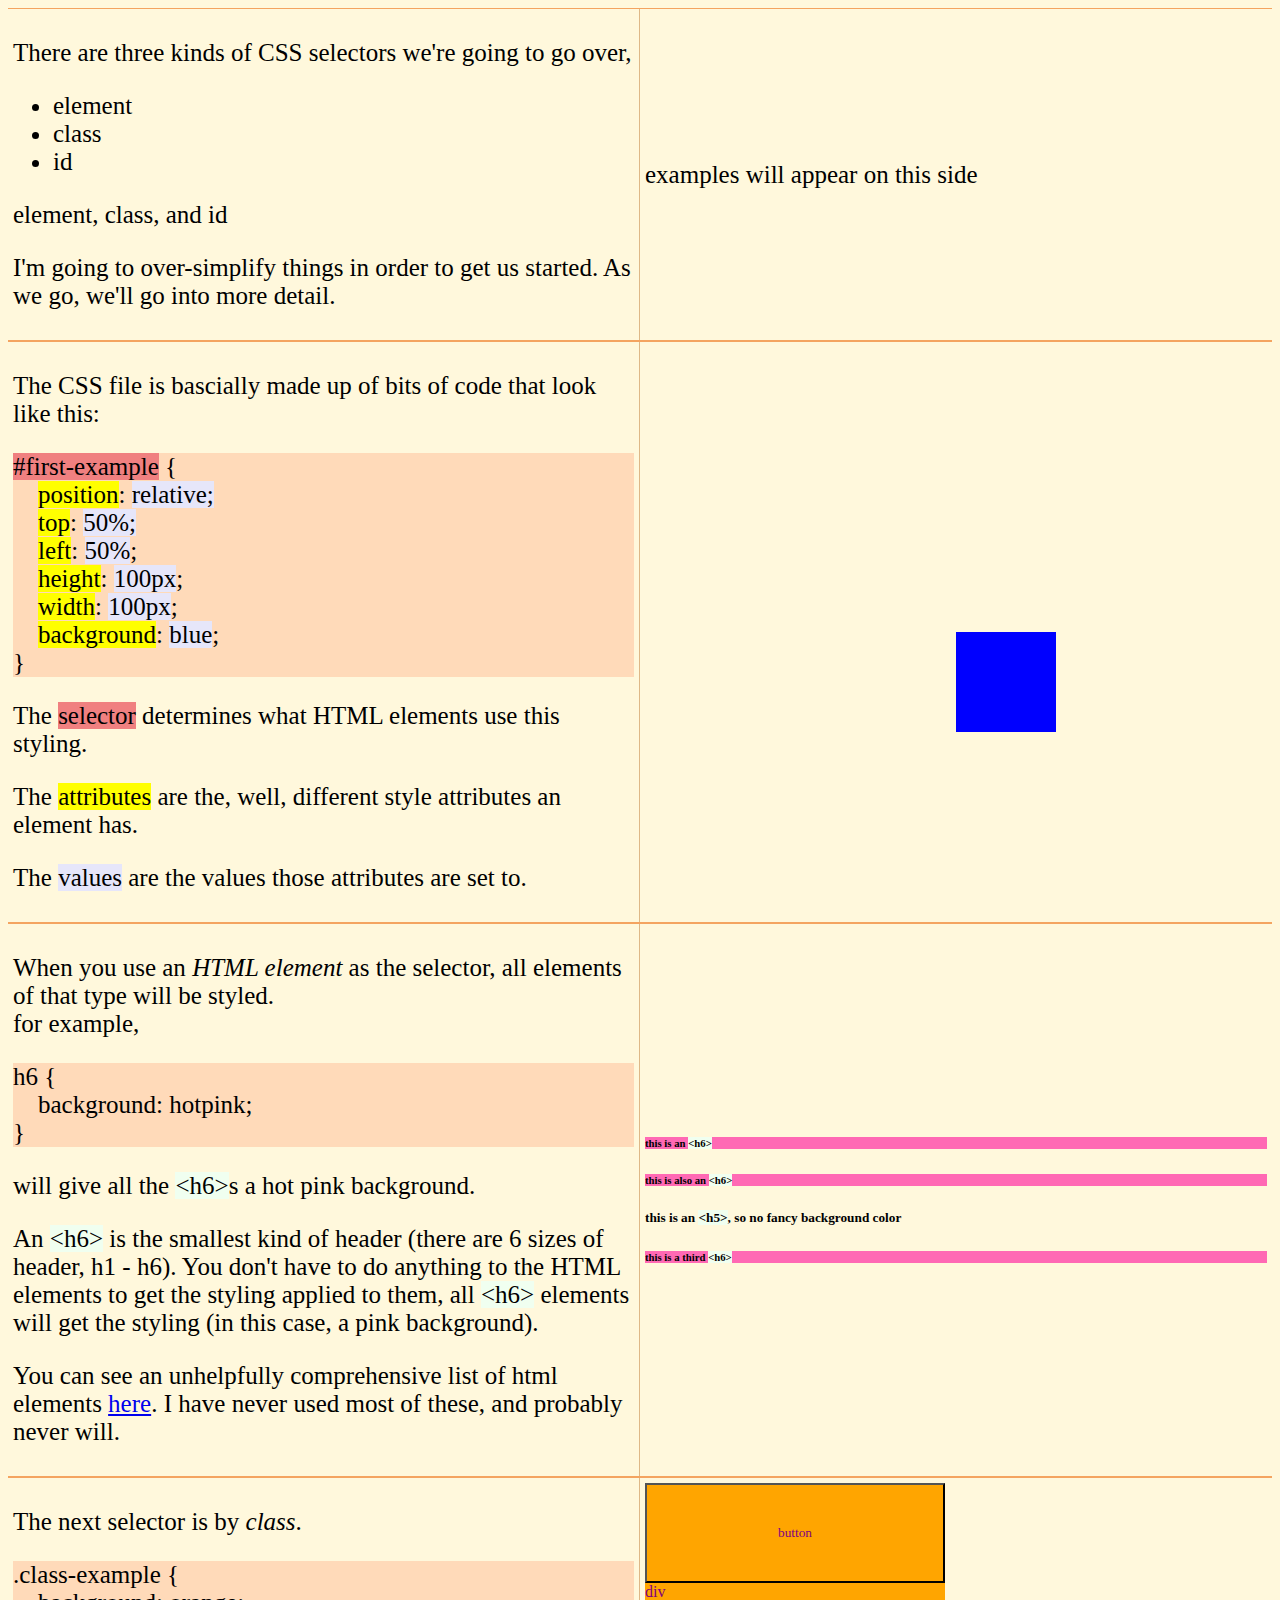
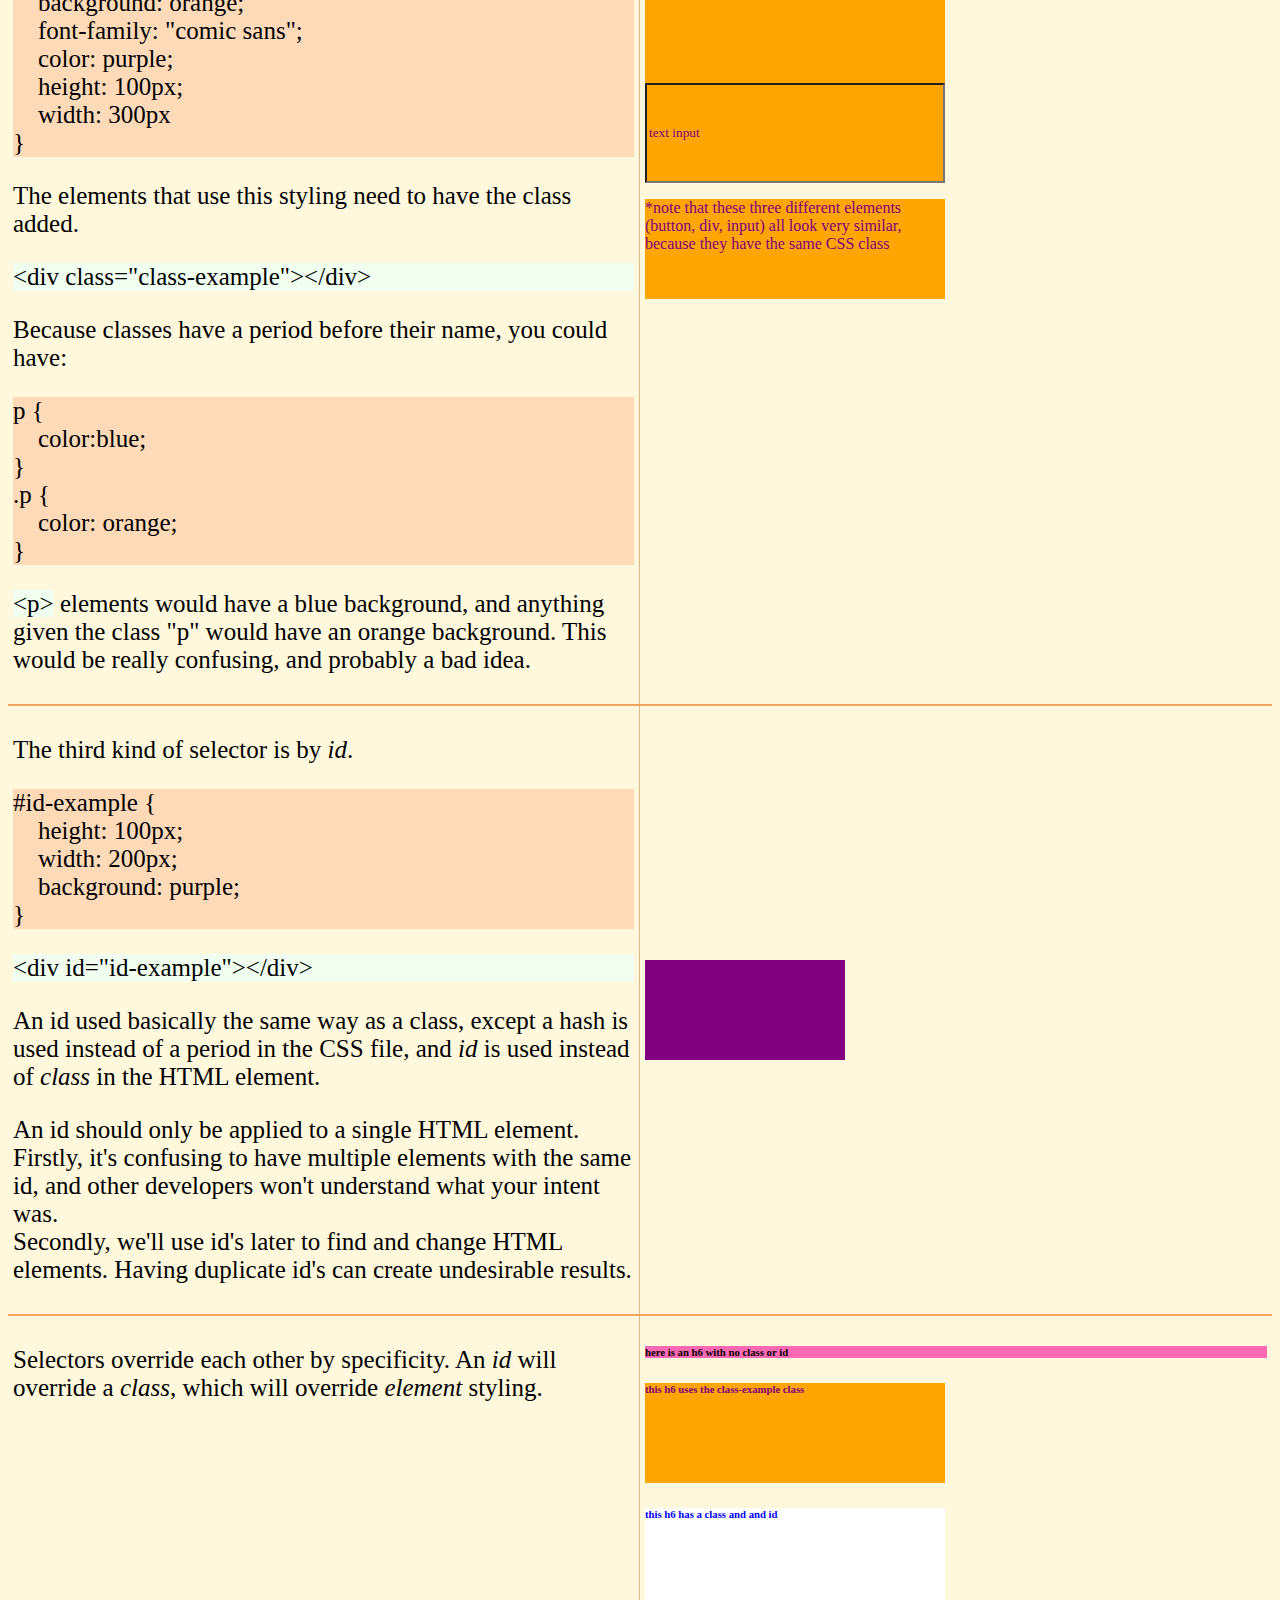
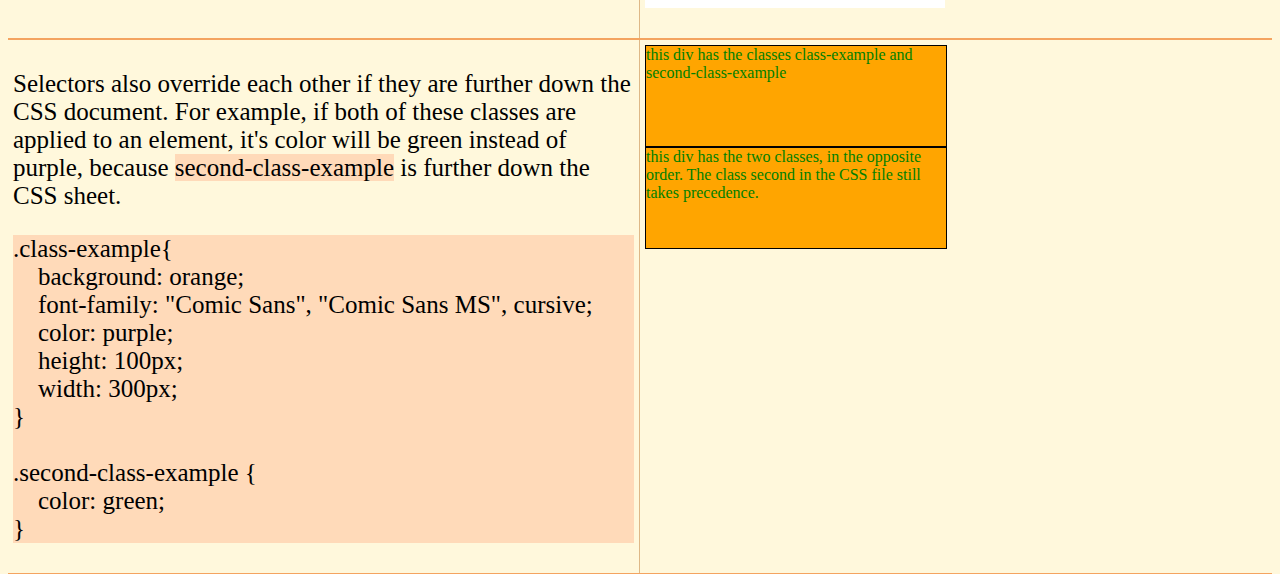
<file: index.html>
<!--
this is the html file.  This is a comment, code that is in the file but
ignored by whatever is processing the file.
-->

<!-- this is the start of the html document -->
<html>

<!--
the head includes stuff to get the page running.  the link element provides
access to the styles.css file
 -->

<head>
  <link rel="stylesheet" href="css/styles.css" />
</head>

<!--
the body is where the "acutal" website usually is
 -->

<body>

  <!--
  ------
  The ".block" Class
  this the start of a "block" component, is a div with the "block" class
  applied to it.  you can find the .block class defined in the styles.css file.

  this document is primarily a vertical list of "blocks", each with a "description"
  and "examples" div inside it.  the "flex" and "grid-whatever" attributes
  control the layout of these components and the ones inside them.  We'll look
  at exactly how they work later.

  this nested structure of
    <html>
      <head>
        {blah blah blah stuff here}
      </head>
      <body>
        {blah blah blah stuff here}
      </body>
    </html>
is part of how html documents operate.  you can add in other stuff, but this is
more or less fixed (unless you're doing something weird).

the nested structure of
  <"block">
    <"description">
      {blah blah blah stuff here}
    </"description">
    <"examples">
      {blah blah blah stuff here}
    </"examples">
  </"block">
is how i decided to organize the code for this document.  creating rules and
structures like this make it easier to read, write, and modify the code.
  ------
   -->
  <div class="block">
    <!--
-----
The ".description" Class
here is the "description" div.
-----
   -->
    <div class="description">
      <p>
        There are three kinds of CSS selectors we're going to go over,
      </p>
      <ul>
        <li>
          element
        </li>
        <li>
          class
        </li>
        <li>
          id
        </li>
      </ul>
      <p>
        element, class, and id
      </p>
      <p>
        I'm going to over-simplify things in order to get us started.
        As we go, we'll go into more detail.
      </p>
    </div>
    <!--
------
The ".examples" Class
here is an "examples" div.  it has two classes, "examples" and "auto-margins".
the "auto-margins" class adds top and bottom margins to vertically center the
stuff inside the "examples" div.  i didn't want it applied to every single "example"
div, so put it in a separate class.
------
   -->
    <div class="examples auto-margins">
      <div id="example-text">
        examples will appear on this side
      </div>
    </div>
  </div>

  <!--
------
this is where one "block" component ends and the next begins.
------
 -->

  <div class="block">
    <div class="description">
      <p>
        The CSS file is bascially made up of bits of code that look like this:
      </p>
      <!--
-----
The ".css-text" Class
this paragraph element (<p>) has the "css-text" class.  i wanted to make the CSS
and HTML code snippets visually distinct from the rest of the text.
-----
     -->
      <p class="css-text">

        <!--
        these "span" components allow formatting for sections of text.
        the "selector", "attribute", and "value" classes highlight the different
        parts of a css class.
        the "&emsp;" and "<br />" are tab and line-breaks that the html document
        respects.  html documents don't care about normal whitespace characters,
        so all these wacky symbols are necessary to format the text to look like
        a css class.
       -->

        <span class="selector">#first-example</span> {<br />
        &emsp;<span class="attribute">position</span>: <span class="value">relative;</span><br />
        &emsp;<span class="attribute">top</span>: <span class="value">50%;</span><br />
        &emsp;<span class="attribute">left</span>: <span class="value">50%</span>;<br />
        &emsp;<span class="attribute">height</span>: <span class="value">100px</span>;<br />
        &emsp;<span class="attribute">width</span>: <span class="value">100px</span>;<br />
        &emsp;<span class="attribute">background</span>: <span class="value">blue</span>; <br />
        }
      </p>
      <p>
        The <span class="selector">selector</span> determines what HTML elements use this styling.
      </p>
      <p>
        The <span class="attribute">attributes</span> are the, well, different style attributes an element has.
      </p>
      <p>
        The <span class="value">values</span> are the values those attributes are set to.
      </p>
    </div>
    <div class="examples">

      <!--
      the id "first-example" links this div to the "#first-example" styling in the
      css file.
     -->

      <div id="first-example">
      </div>
    </div>
  </div>

<!--
-----
this next block is about using elements as css selectors.  i used an <h6> element
as the example because there are no <h6>'s in use in this html document.  i mean,
there are on the examples side, but not the description side.
-----
 -->

  <div class="block">
    <div class="description">
      <p>
        When you use an <span class="selector-type">HTML element</span> as the selector, all elements of that type will be styled.<br />
        for example,
      </p>
      <p class="css-text">
        h6 {<br />
        &emsp;background: hotpink;<br />
        }
      </p>
      <p>
        will give all the <span class="html-text">&lt;h6&gt;</span>s a hot pink background.
      </p>
      <p>
        An <span class="html-text">&lt;h6&gt;</span> is the smallest kind of header (there are 6 sizes of header, h1 - h6). You don't have
        to do anything to the HTML elements to get the styling applied to them, all
        <span class="html-text">&lt;h6&gt;</span> elements will get the styling (in this case, a pink background).
      </p>
      <!--
      this paragraph contains an <a> element.  these are pretty much always links
      to other web pages.  however, we should avoid calling them links, because
      there is a <link /> element (there is one in the <head>, linking the css file
      to this html file).
     -->
      <p>
        You can see an unhelpfully comprehensive list of html elements <a href="https://developer.mozilla.org/en-US/docs/Web/HTML/Element">here</a>.
        I have never used most of these, and probably never will.
      </p>
    </div>
    <div class="examples auto-margins">
      <h6>
        this is an <span class="html-text">&lt;h6&gt;</span>
      </h6>
      <h6>
        this is also an <span class="html-text">&lt;h6&gt;</span>
      </h6>
      <h5>this is an <span class="html-text">&lt;h5&gt;</span>, so no fancy background color</h5>
      <h6>
        this is a third <span class="html-text">&lt;h6&gt;</span>
      </h6>
    </div>
  </div>

  <!--
-----
i'm going to leave this next "block" uncommented.  Sometimes an abundance of
comments makes it harder to see the structure of the code.
-----
 -->

  <div class="block">
    <div class="description">
      <p>
        The next selector is by <span class="selector-type">class</span>.
      </p>
      <p class="css-text">
        .class-example {<br />
        &emsp;background: orange;<br />
        &emsp;font-family: "comic sans";<br />
        &emsp;color: purple;<br />
        &emsp;height: 100px;<br />
        &emsp;width: 300px<br />
        }
      </p>
      <p>
        The elements that use this styling need to have the class added.
      </p>
      <p class="html-text">
        &lt;div class="class-example"&gt;&lt;/div&gt;
      </p>
      <p>
        Because classes have a period before their name, you could have:
      </p>
      <p class="css-text">
        p {<br />
        &emsp;color:blue;<br />
        } <br />
        .p {<br />
        &emsp;color: orange;<br />
        }
      </p>
      <p>
        <span class="html-text">&lt;p&gt;</span> elements would have a blue background, and anything given the
        class "p" would have an orange background. This would be really confusing,
        and probably a bad idea.
      </p>
    </div>
    <div class="examples">
      <button class="class-example">button</button>
      <div class="class-example">
        div
      </div>
      <input class="class-example" value="text input" />
      <p class="class-example">
        *note that these three different elements (button, div, input) all look very similar,
        because they have the same CSS class
      </p>
    </div>
  </div>

<!--
-----
that's the end of that "block"!
the "description" side has classes applied to paragraphs and spans to style the
html and css snippets.
the "examples" has the same class applied to a variety of different elements.
-----
 -->

  <div class="block">
    <div class="description">
      <p>
        The third kind of selector is by <span class="selector-type">id</span>.
      </p>
      <p class="css-text">
        #id-example {<br />
        &emsp;height: 100px;<br />
        &emsp;width: 200px;<br />
        &emsp;background: purple;<br />
        }
      </p>
      <p class="html-text">
        &lt;div id="id-example"&gt;&lt;/div&gt;
      </p>
      <p>
        An id used basically the same way as a class, except a hash is used instead
        of a period in the CSS file, and <span class="selector-type">id</span> is
        used instead of <span class="selector-type">class</span> in the HTML element.
      </p>
      <p>
        An id should only be applied to a single HTML element. <br />
        Firstly, it's confusing to have multiple elements with the same id, and other
        developers won't understand what your intent was.<br />
        Secondly, we'll use id's later to find and change HTML elements. Having duplicate
        id's can create undesirable results.
      </p>
    </div>
    <div class="examples auto-margins">
      <div id="id-example">
      </div>
    </div>
  </div>

  <div class="block">
    <div class="description">
      <p>
        Selectors override each other by specificity. An <span class="selector-type">id</span> will override
        a <span class="selector-type">class</span>, which will override <span class="selector-type">element</span> styling.
      </p>
    </div>
    <div class="examples">
      <h6>here is an h6 with no class or id</h6>
      <h6 class="class-example">this h6 uses the class-example class</h6>
      <h6 class="class-example" id="h6-id-example">this h6 has a class and and id</h6>
    </div>
  </div>

  <div class="block">
    <div class="description">
      <p>
        Selectors also override each other if they are further down the CSS document. For example,
        if both of these classes are applied to an element, it's color will be green instead of purple,
        because <span class="css-text">second-class-example</span> is further down the CSS sheet.
      </p>
      <p class="css-text">
        .class-example{<br />
        &emsp;background: orange;<br />
        &emsp;font-family: "Comic Sans", "Comic Sans MS", cursive;<br />
        &emsp;color: purple;<br />
        &emsp;height: 100px;<br />
        &emsp;width: 300px;<br />
        }<br /><br />
        .second-class-example {<br />
        &emsp;color: green;<br />
        }
      </p>
    </div>
    <div class="examples">
      <div class="class-example second-class-example">
        this div has the classes class-example and second-class-example
      </div>
      <div class="second-class-example class-example">
        this div has the two classes, in the opposite order. The class second in the CSS file still takes precedence.
      </div>
    </div>
  </div>
</body>

</html>
</file>
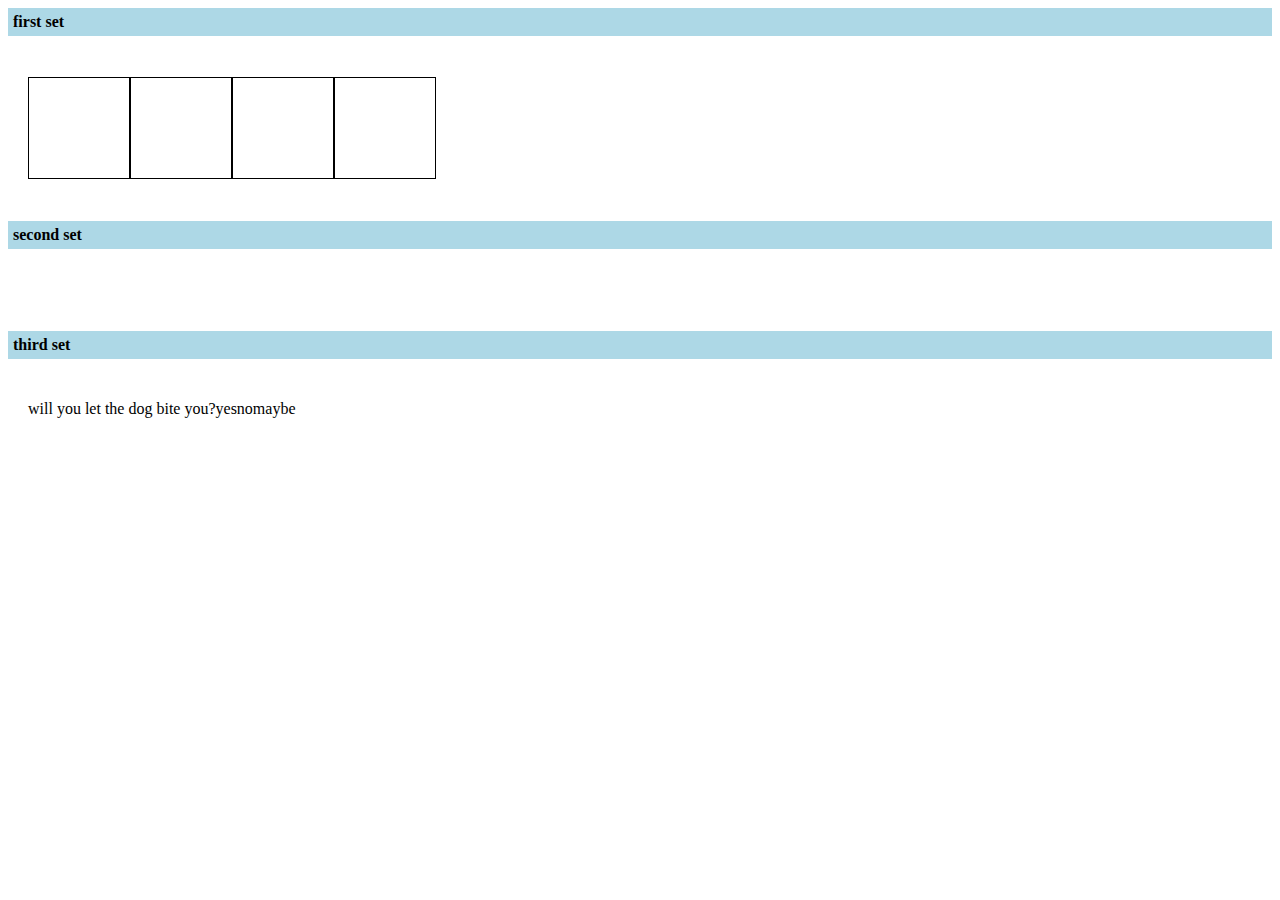
<file: edit_this_html.html>
<html>

<head>
  <link rel="stylesheet" href="css/edit_this_css.css" />
</head>

<body>
  <!--
   PART 1:
   using the "base-set" class, add a blue background color
  -->
  <h4>first set</h4>
  <div class="set-container">
    <div class="base-set">
    </div>
    <div class="base-set">
    </div>
    <div class="base-set">
    </div>
    <div class="base-set">
    </div>
    <!--
   PART 2:
   add another div with the "base-set" class under this comment.
   it should appear in line with the other three
  -->

  </div>

  <!--
  PART 3:
  add classes to the three divs in the set-container.  all three should get
  the "base-set" class, the last one should also get the "second-set" class,
  making it purple.
 -->
  <h4>second set</h4>
  <div class="set-container">

    <div>
    </div>

    <div>
    </div>

    <div>
    </div>

  </div>

  <!--
  PART 4:
  go to the css file and create styling for the h4 element
  it should include the following attributes:
  background: lightblue;
  padding: 5px;
 -->

<!--
PART 5: add the "grid-container" class to the "set-container" div below.

PART 6: change the "yes", "no", and "maybe" from divs to buttons.  remember to
change both the opening and closing tags.

PART 7: give the buttons the class "response-button".

PART 8: give the "will you let the dog bite you" an id of "question", so that it
uses the "question" styling from the css file.

PART 9: give the yes, no, and maybe buttons the id's of
"yes-button" (this is the only one that will do something at this point)
"no-button"
"maybe-button"

PART 10: the no-button and maybe-button styles don't exist yet, add them to the
css file.  these styles should be id's, so the name has a # prefix, not a .

PART 11: give the button styles the following colors:
yes-button - color: green;
no-button - color: red;
maybe-button - color: orange;
 -->
  <h4>third set</h4>
  <div class="set-container">
    <div>
      will you let the dog bite you?
    </div>
    <div>yes</div>
    <div>no</div>
    <div>maybe</div>

  </div>
</body>

</html>
</file>
<file: css/styles.css>
/*
these are variables that can be used throughout the css file.  it's not necessary
to use them, but they can make it easier to standardize and update the styling.
 */
:root {
  --light: cornsilk;
  --standard: #40e0d0;
  --medium: burlywood;
  --dark: sandybrown;
  --font-medium: 25px;
}

/*
this style uses the "body" element as it's selector.  html documents should
only have one "body" element, so this is like an id in that it applies to only
one element.  but it is NOT like an id, in that the <body> doesn't need to have
an id added to it.  ignore the last two sentences if they are confusing.
 */
body {
  background: var(--light);
  display: flex;
  height: 100%;
  flex-direction: column;
}

/* this is a class for centering an element.  i ended up not using it, so i
commented it out.  i could have deleted it, but might want to use it later. */
/* .centered {
  position: relative;
  left: 50%;
  top: 50%;
  transform: translate(-50%, -50%);
} */
/*------------------------------*/
/*------------------------------*/
/*
here are the classes for the basic compnents of the page:
block
  description
  elements

the "description" divs use classes to style and highlight the code snippets.
the "examples" divs use all three kinds of slectors to create examples of the
code snippets.
 */
.block {
  flex: 1;
  display: grid;
  border-top: 1px solid var(--dark);
  border-bottom: 1px solid var(--dark);
  grid-template-columns: 50% 50%;
  grid-template-areas: "description elements";
}

.description {
  border-right: 1px solid var(--medium);
  padding: 5px;
  grid-area: description;
  font-size: var(--font-medium);
}

.examples {
  grid-area: elements;
  padding: 5px;
}

/* this is for adding top and bottom margins */
.auto-margins {
  margin-top: auto;
  margin-bottom: auto;
}

/*------------------------------*/
/*------------------------------*/
/*
these are the classes for the html and css snippets
used in the "description" divs.
 */
.html-text {
  background: honeydew;
}

.css-text {
  background: peachpuff;
}

/*
these classes are for the spans highlighting the parts
of the css snippets
 */
.selector {
  background: lightcoral;
}

.attribute {
  background: yellow;
}

.value {
  background: lavender;
}

/*------------------------------*/
/*------------------------------*/
/*styling for the example-side.  many of these are the same as the
snippets seen on the "description" side. */
#example-text {
  font-size: var(--font-medium);
}

#first-example {
  position: relative;
  top: 50%;
  left: 50%;
  height: 100px;
  width: 100px;
  background: blue;
}

h6 {
  background: hotpink;
}

.selector-type {
  font-style: italic;
}

.class-example {
  background: orange;
  font-family: "Comic Sans", "Comic Sans MS", cursive;
  color: purple;
  height: 100px;
  width: 300px;
}

.second-class-example {
  color: green;
  border: 1px solid black;
}

#id-example {
  height: 100px;
  width: 200px;
  background: purple;
}

#h6-id-example {
  background: white;
  color: blue;
}
</file>
<file: css/edit_this_css.css>
h4 {
  background: lightblue;
  padding: 5px;
}

/* contains sets of elements */
.set-container {
  display: flex;
  flex-direction: row;
  margin-bottom: 20px;
  padding: 20px;
}

/* modify the code below to satisfy PARTS 1-10 */
/* PART 1 modifies these styles */
/* PARTS 2 and 3 uses these styles */
.base-set {
  height: 100px;
  width: 100px;
  border: 1px solid black;
}

/* PART 3 uses these styles */
.second-set {
  background: purple;
}

/* PART 4 has you add styling for h4 elements here */
/* PART 5 - 11 use and add to the following code */
.grid-container {
  display: grid;
  grid-template-columns: 33% 33% 33%;
  grid-template-rows: 70% 30%;
  grid-template-areas:
    "question question question"
    "yes no maybe";
}

.response-button {
  border-radius: 0px;
  height: 40px;
  margin: 10px;
  font-size: 18px;
}

#question {
  display: flex;
  align-items: center;
  justify-content: center;
  font-size: 24px;
  border: 1px solid grey;
  grid-area: question;
}

#yes-button {
  grid-area: yes;
  color: green;
}

/* add the id-selecting button styles here (for the no- and maybe- buttons)*/
</file>
